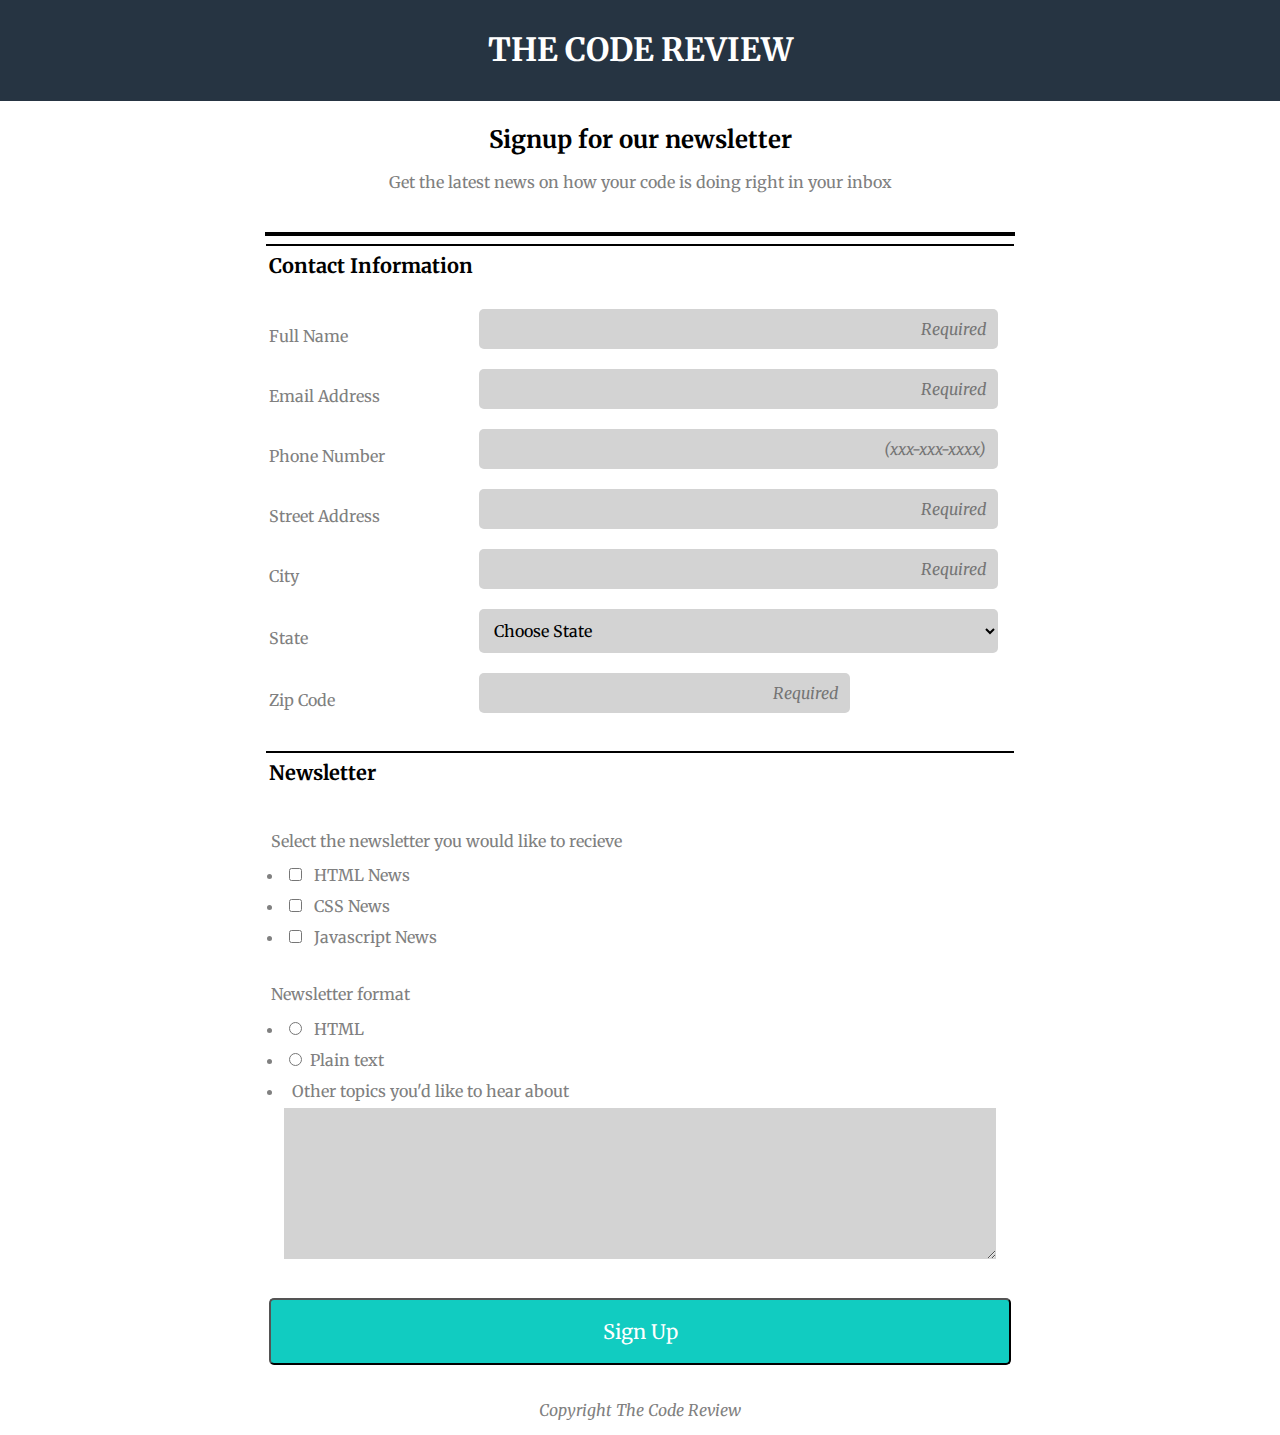
<file: index.html>
<!DOCTYPE html>
<html lang="en">
<head>
 <meta charset="utf-8">
 <meta name="viewport" content="width=device-width, initial-scale=1.0">
 <title>John's signup form</title>
 <link href="https://fonts.googleapis.com/css?family=Merriweather" rel="stylesheet">
 <link rel="stylesheet" type="text/css" href="CSS/normalize.css">
 <link rel="stylesheet" type="text/css" href="CSS/style.css">
</head>

<body>
    <header>
        <div id="title">
            <h1>The Code Review</h1>
        </div>
    </header>

    <form action="index.html" method="post">
        
        <div id="intro">
            <h2>Signup for our newsletter</h2>
            <p>Get the latest news on how your code is doing right in your inbox</p>
            </div>
            
                <hr class="line-1">
                <hr class="line-2">
            
        <fieldset class="user-info">
            
            <legend><span id="contact-info">Contact Information</span></legend>

            <div class="flex container">
            <label class="col-left" for="name">Full Name</label>
            <input class="col-right" type="text" id="name" name="user_name" placeholder="Required">

            <label class="col-left" for="mail">Email Address</label>
            <input class="col-right" type="email" id="mail" name="user_mail" placeholder="Required">

            <label class="col-left" for="tel">Phone Number</label>
            <input class="col-right" type="tel" id="tel" name="user_tel" placeholder="(xxx-xxx-xxxx)">

            <label class="col-left" for="street">Street Address</label>
            <input class="col-right" type="text" id="street" name="user_street" placeholder="Required">

            <label class="col-left" for="city">City</label>
            <input class="col-right" type="text" id="city" name="user_city" placeholder="Required">

            <label class="col-left" for="state">State</label>
            <select class="col-right select" id="state" name="user_state">
                <option disabled selected hidden>Choose State</option>
                <option value="AL">Alabama</option>
                <option value="AK">Alaska</option>
                <option value="AZ">Arizona</option>
                <option value="AR">Arkansas</option>
                <option value="CA">California</option>
                <option value="CO">Colorado</option>
                <option value="CT">Connecticut</option>
                <option value="DE">Delaware</option>
                <option value="DC">District Of Columbia</option>
                <option value="FL">Florida</option>
                <option value="GA">Georgia</option>
                <option value="HI">Hawaii</option>
                <option value="ID">Idaho</option>
                <option value="IL">Illinois</option>
                <option value="IN">Indiana</option>
                <option value="IA">Iowa</option>
                <option value="KS">Kansas</option>
                <option value="KY">Kentucky</option>
                <option value="LA">Louisiana</option>
                <option value="ME">Maine</option>
                <option value="MD">Maryland</option>
                <option value="MA">Massachusetts</option>
                <option value="MI">Michigan</option>
                <option value="MN">Minnesota</option>
                <option value="MS">Mississippi</option>
                <option value="MO">Missouri</option>
                <option value="MT">Montana</option>
                <option value="NE">Nebraska</option>
                <option value="NV">Nevada</option>
                <option value="NH">New Hampshire</option>
                <option value="NJ">New Jersey</option>
                <option value="NM">New Mexico</option>
                <option value="NY">New York</option>
                <option value="NC">North Carolina</option>
                <option value="ND">North Dakota</option>
                <option value="OH">Ohio</option>
                <option value="OK">Oklahoma</option>
                <option value="OR">Oregon</option>
                <option value="PA">Pennsylvania</option>
                <option value="RI">Rhode Island</option>
                <option value="SC">South Carolina</option>
                <option value="SD">South Dakota</option>
                <option value="TN">Tennessee</option>
                <option value="TX">Texas</option>
                <option value="UT">Utah</option>
                <option value="VT">Vermont</option>
                <option value="VA">Virginia</option>
                <option value="WA">Washington</option>
                <option value="WV">West Virginia</option>
                <option value="WI">Wisconsin</option>
                <option value="WY">Wyoming</option>
            </select>

            <label class="col-left" for="code">Zip Code</label>
            <input class="col-right" type="text" id="code" name="user_code" placeholder="Required">
        </div>
       </fieldset>
        <hr class="line-3">

        
            <fieldset class="newsletter"> 
            <legend><span id="newsletter-form">Newsletter</span></legend>
            <p>Select the newsletter you would like to recieve</p>
            <ul>
            <li>
            <input type="checkbox" id="html_news" value="html_news" name="user_newsletter">
            <label for="html_news">HTML News</label>
            </li>
            <li>
            <input type="checkbox" id="css_news" value="css_news" name="user_newsletter">
            <label for="css_news">CSS News</label>
            </li>
            <li>
            <input type="checkbox" id="javascript_news" value="javascript_news" name="user_newsletter">
            <label for="javascript_news">Javascript News</label>
            </li>
            </ul>
            <p>Newsletter format</p>
            <ul>
            <li>
            <input type="radio" id="html" value="html" name="user_format">
            <label for="html">HTML</label>
            </li>
            <li>
            <input type="radio" id="plain" value="plain" name="user_format"><label for="plain">Plain text</label>
            </li>
            <li>
            <label for="comment">Other topics you'd like to hear about</label>
            <textarea id="comment" name="user_comment" rows="8" cols="30"></textarea>
            </li>
            </ul>
            <button type="submit">Sign Up</button>
            
        </fieldset>
    </form>
    <footer>
        <p> Copyright The Code Review</p>
    </footer>
</body>
</html>
</file>
<file: CSS/style.css>
* {
    box-sizing: border-box;
    font-family: 'Merriweather', serif;
}

form,
ul {
    width: 100%;
    margin: auto;
    margin-top: 0;
    padding: 0 15px 10px;
}

textarea {
    width: 100%;
    padding-left: 15px;
    border-style: none; 
    background: lightgrey;
}

input {
    margin-left: 2px;
    background: #d3d3d3;
}

button {
    margin-top: 1.25em;
    color: white;
    font-size: 1.25rem;
    text-align: center;
    width: 100%;
    padding: 20px 40px;
    border-radius:  5px;
    background: #11ccc1;
}

button:hover {
    background: magenta;
    color: aqua;
}

fieldset {
    color: #808080;
}

legend {
    color: black;
}

footer {
    text-align: center;
}

footer p {
    color: #808080;
    font-style: italic; 
}

textarea:focus {
    background-color: rgb(220,220,220);
    transition-duration: 1s;
}

h1 {
    margin: 0;
    padding: 1em;
}

/* ul {
    margin: 0;
    padding: 0;
} */

/* ----Class Selector---- */

.container input {
    height: 2.5em;
    margin-bottom: 20px;
    border-style: none;
    border-radius: 5px;
}

.container label {
    margin-bottom: 5px;
}

.flex {
    display: flex;
    flex-direction: column;
    padding-top: 0;
}

.select {
    margin-left: 2px;
    background: #d3d3d3;
}

.line-1 {
    border: solid 2px black;
    /* margin-bottom: 1px; */
    width: 97%;
}

.line-2,
.line-3 {
    border: solid 1px black;
    width: 97%;
}

.user-info,
.newsletter {
    border-style: none;
    padding-top: 2em;
}

.newsletter {
    /* margin: 0;
    padding: 0; */
    list-style-type: none;
}

.newsletter p {
    margin-left: 2px;
}

.newsletter label {
    padding-left: .50em;
}

.newsletter input {
    margin-left: 5px;
    margin-bottom: 1em;
}

/* ----ID Selector---- */

#title {
    text-align: center;
    margin-bottom: auto; 
    background: rgb(38, 52, 66);
    color: #fff;
    text-transform: uppercase;
    font-weight: bold;
}

#contact-info,
#newsletter-form {
    font-weight: bold;
    font-size: 1.25em;
    
}

#intro {
    padding-top: 5px;
    margin-top: 0;
    text-align: center;
}

#intro p {
    padding-bottom: 1.5em;
}

#intro p {
    color: #808080;
}

#comment {
    margin-top: 0.5em;
}

#state {
    margin-bottom: 20px;
    padding: 0.7em;
    border-radius: 5px;
    border-style: none;
}

#state:focus {
    background-color: rgba(140, 122, 70, 0.3);
    transition-duration: 2s;
}

#code {
    width: 50%;
}

/* ---- Puesdo Class ---- */

.container ::placeholder {
    text-align: end;
  }

::placeholder {
    padding-right: 10px;
    font-style: italic;
}

input:focus {
    background-color: rgba(102, 255, 0, 0.8);
    border: 2px solid #0004ff;
    transition-duration: 1s;
}

/* ---- Media Queries---- */

@media (min-width: 768px) {
    
    form {
        max-width: 800px;
    }

    .flex {
        flex-direction: row;
        flex-wrap: wrap;
        align-items: center;
    }

    .flex label {
        width: 28%;
        align-items: flex-start;
    }

    .col-right {
        width: 70%;
    }

    #zipcode {
        width: 25%;
    }
}
</file>
